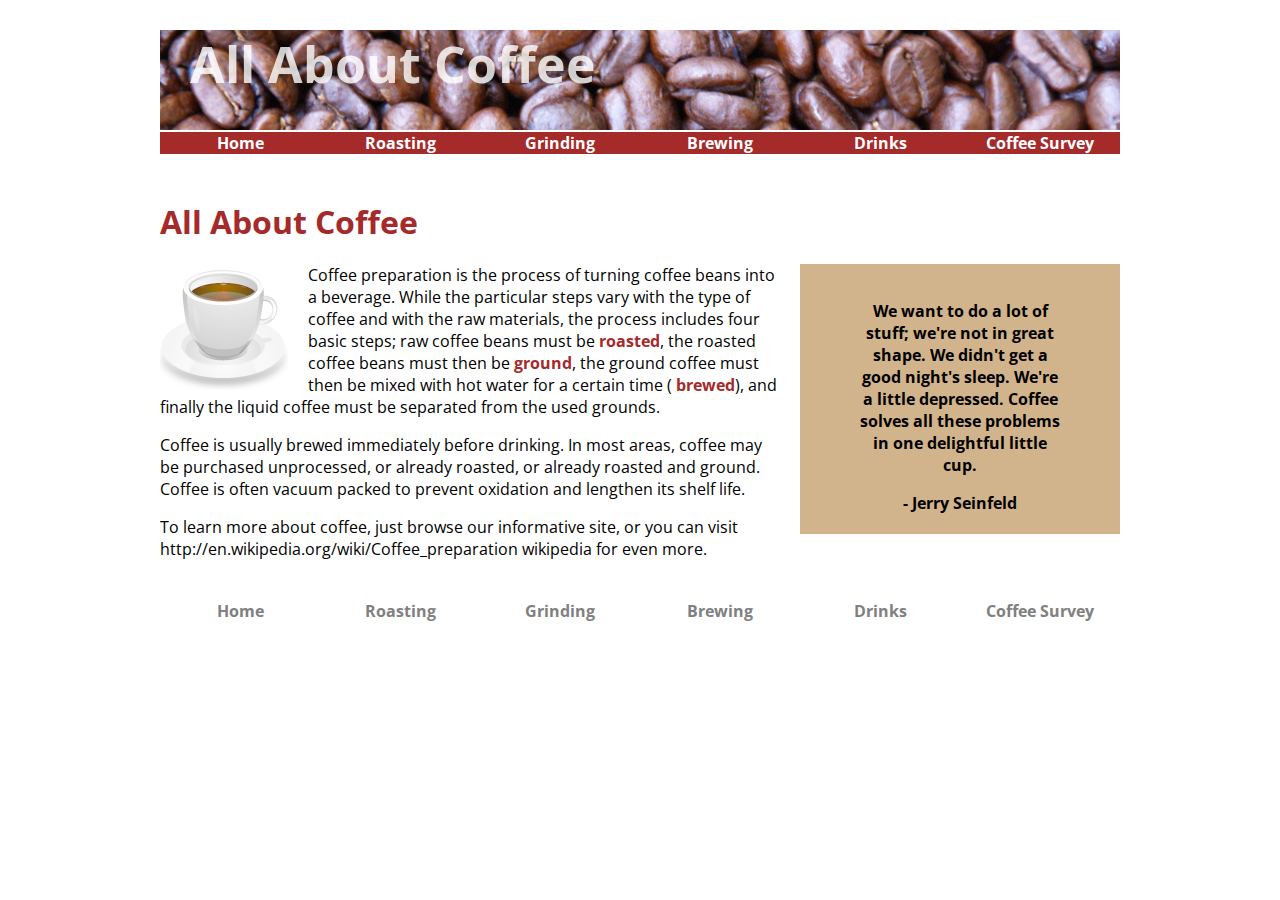
<file: index.html>
</doctype.html>
<head>
<meta charset="utf-8">
<Title>All About Coffee</title>
<link href="https://fonts.googleapis.com/css2?family=Open+Sans&display=swap" rel="stylesheet">
<link href="main.css" rel="stylesheet" type="text/css"/>
</head>
<body>
<header>
<h1>All About Coffee</h1>
<nav>
<ul>
<li><a href="index.html">Home<a></li>
<li><a href="roasting.html">Roasting</a></li>
<li><a href="grinding.html">Grinding</a></li>
<li><a href="brewing.html">Brewing</a></li>
<li><a href="drinks.html">Drinks</a></li>
<li><a href="survey.html">Coffee Survey</a></li>
</ul>
</nav>
</header>
<h1>All About Coffee</h1>
<aside>
<blockquote>We want to do a lot of stuff; we're not in great shape. We didn't get a good night's sleep. We're a little depressed. Coffee solves all these problems in one delightful little cup.</blockquote>
- Jerry Seinfeld
</aside>
<section>
<img class="image-left" src="images/coffee-cup.png" alt="a cup of coffee" width="128" height="128" />
<p>Coffee preparation is the process of turning coffee beans into a beverage. While the particular steps vary with the type of coffee and with the raw materials, the process includes four basic steps; raw coffee beans must be <a href="roasting.html">roasted</a>, the roasted coffee beans must then be <a href="grinding.html">ground</a>, the ground coffee must then be mixed with hot water for a certain time ( <a href="brewing.html">brewed</a>), and finally the liquid coffee must be separated from the used grounds.</p>

<p>Coffee is usually brewed immediately before drinking. In most areas, coffee may be purchased unprocessed, or already roasted, or already roasted and ground. Coffee is often vacuum packed to prevent oxidation and lengthen its shelf life.</p>

<p>To learn more about coffee, just browse our informative site, or you can visit
http://en.wikipedia.org/wiki/Coffee_preparation wikipedia for even more.</p>
</section>
<footer>
<nav>
<ul>
<li><a href="index.html">Home<a></li>
<li><a href="roasting.html">Roasting</a></li>
<li><a href="grinding.html">Grinding</a></li>
<li><a href="brewing.html">Brewing</a></li>
<li><a href="drinks.html">Drinks</a></li>
<li><a href="survey.html">Coffee Survey</a></li>
</ul>
</nav>    
</footer>
</body>
</html>
</file>
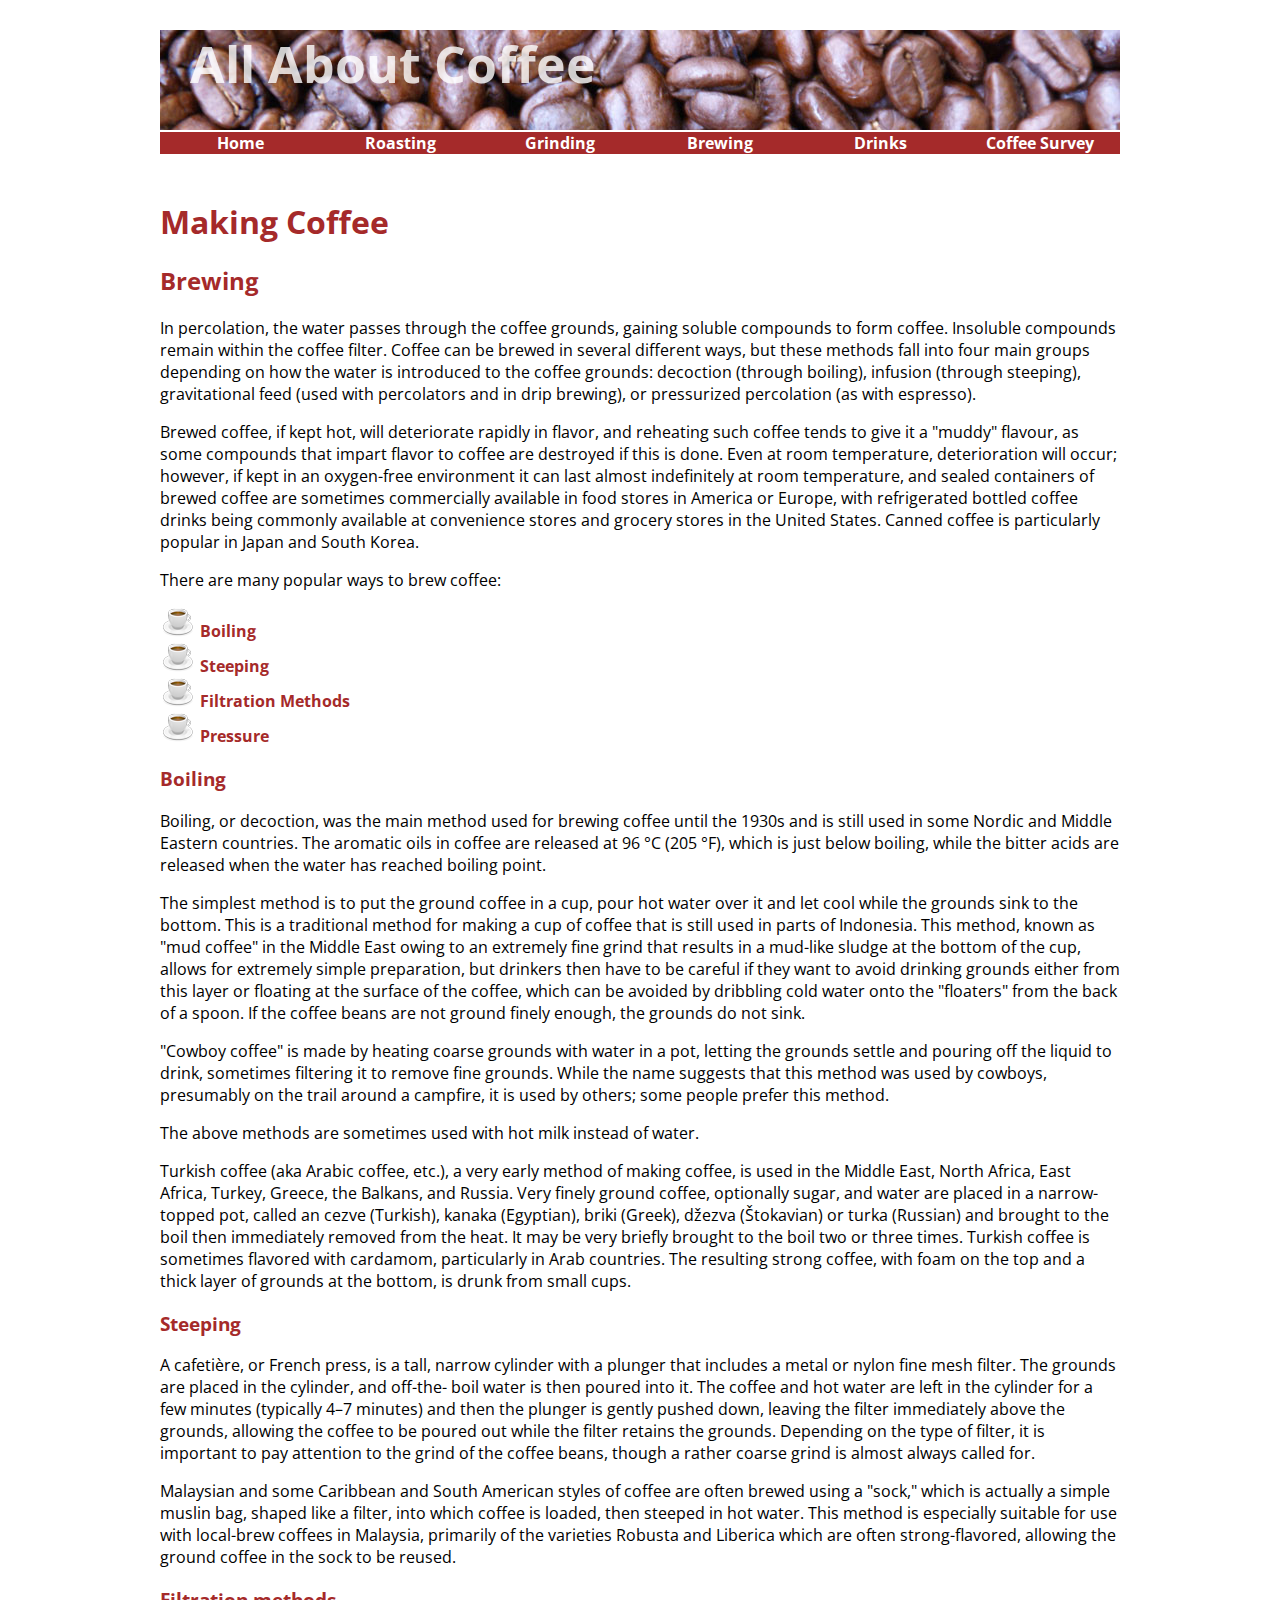
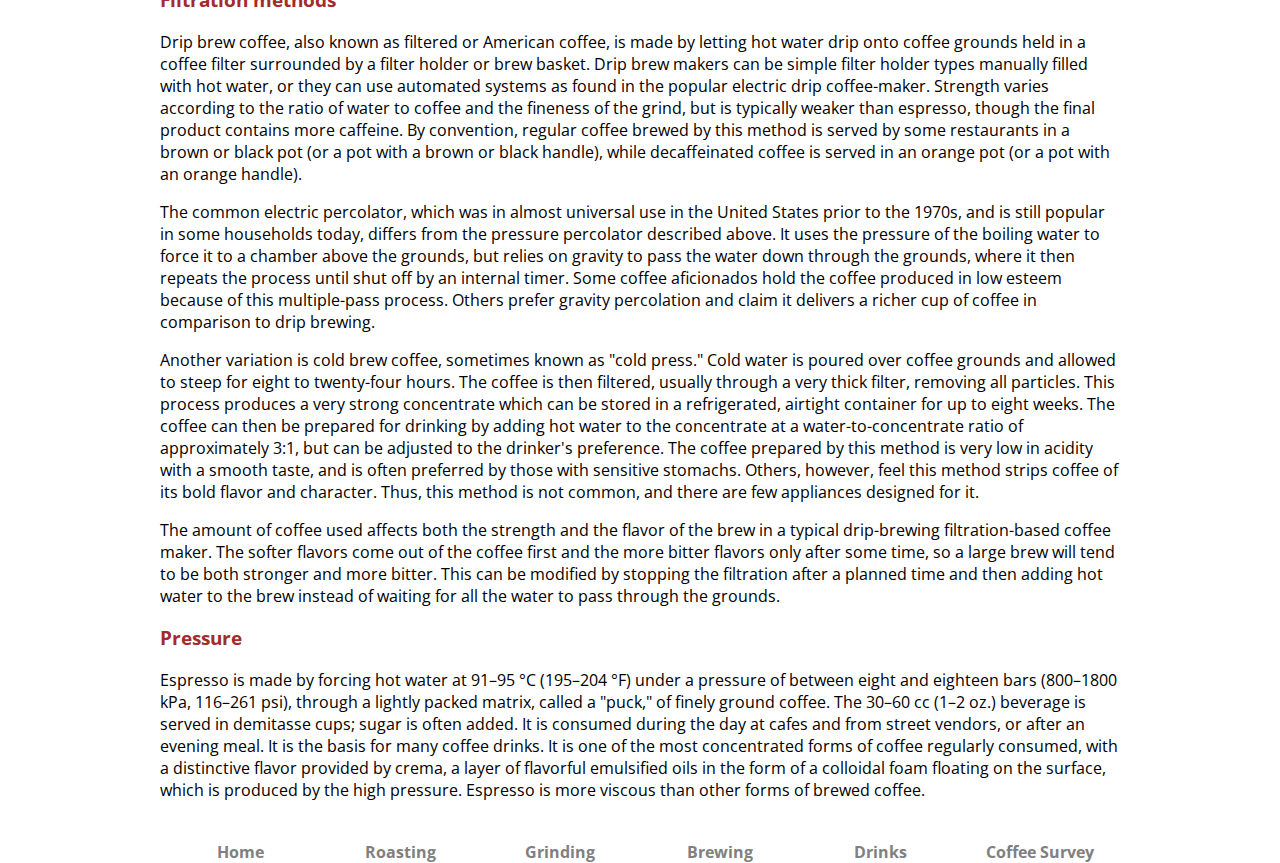
<file: brewing.html>
<!doctype html>
<html>
<head>
<meta charset="utf-8">
<title>Coffee Brewing</title>
<link href="https://fonts.googleapis.com/css2?family=Open+Sans&display=swap" rel="stylesheet">
<link href="main.css" rel="stylesheet" type="text/css"/>
</head>

<body>
<header>
<h1>All About Coffee</h1>
<nav>
<ul>
<li><a href="index.html">Home<a></li>
<li><a href="roasting.html">Roasting</a></li>
<li><a href="grinding.html">Grinding</a></li>
<li><a href="brewing.html">Brewing</a></li>
<li><a href="drinks.html">Drinks</a></li>
<li><a href="survey.html">Coffee Survey</a></li>
</ul>
</nav>
</header>
<h1>Making Coffee</h1>

<h2>Brewing</h2>

<p>In percolation, the water passes through the coffee grounds, gaining soluble compounds to form coffee. Insoluble compounds remain within the coffee filter.
Coffee can be brewed in several different ways, but these methods fall into four main groups depending on how the water is introduced to the coffee grounds: decoction (through boiling), infusion (through steeping), gravitational feed (used with percolators and in drip brewing), or pressurized percolation (as with espresso).

<p>Brewed coffee, if kept hot, will deteriorate rapidly in flavor, and reheating such coffee tends to give it a "muddy" flavour, as some compounds that impart flavor to coffee are destroyed if this is done. Even at room temperature, deterioration will occur; however, if kept in an oxygen-free environment it can last almost indefinitely at room temperature, and sealed containers of brewed coffee are sometimes commercially available in food stores in America or Europe, with refrigerated bottled coffee drinks being commonly available at convenience stores and grocery stores in the United States. Canned coffee is particularly popular in Japan and South Korea.</p>

<p>There are many popular ways to brew coffee:</p>
<ul>
<li><a href="#boiling">Boiling</a></li>
<li><a href="#steeping">Steeping</a></li>
<li><a href="#filtration">Filtration Methods</a></li>
<li><a href="#pressure">Pressure</a></li>
</ul>
<section>
<h3 id="boiling">Boiling</h3>

<p>Boiling, or decoction, was the main method used for brewing coffee until the 1930s and is still used in some Nordic and Middle Eastern countries. The aromatic oils in coffee are released at 96 °C (205 °F), which is just below boiling, while the bitter acids are released when the water has reached boiling point.</p>

<p>The simplest method is to put the ground coffee in a cup, pour hot water over it and let cool while the grounds sink to the bottom. This is a traditional method for making a cup of coffee that is still used in parts of Indonesia. This method, known as "mud coffee" in the Middle East owing to an extremely fine grind that results in a mud-like sludge at the bottom of the cup, allows for extremely simple preparation, but drinkers then have to be careful if they want to avoid drinking grounds either from this layer or floating at the surface of the coffee, which can be avoided by dribbling cold water onto the "floaters" from the back of a spoon. If the coffee beans are not ground finely enough, the grounds do not sink.</p>

<p>"Cowboy coffee" is made by heating coarse grounds with water in a pot, letting the grounds settle and pouring off the liquid to drink, sometimes filtering it to remove fine grounds. While the name suggests that this method was used by cowboys, presumably on the trail around a campfire, it is used by others; some people prefer this method.</p>

<p>The above methods are sometimes used with hot milk instead of water.

<p>Turkish coffee (aka Arabic coffee, etc.), a very early method of making coffee, is used in the Middle East, North Africa, East Africa, Turkey, Greece, the Balkans, and Russia. Very finely ground coffee, optionally sugar, and water are placed in a narrow-topped pot, called an cezve (Turkish), kanaka (Egyptian), briki (Greek), džezva (Štokavian) or turka (Russian) and brought to the boil then immediately removed from the heat. It may be very briefly brought to the boil two or three times. Turkish coffee is sometimes flavored with cardamom, particularly in Arab countries. The resulting strong coffee, with foam on the top and a thick layer of grounds at the bottom, is drunk from small cups.</p>
</section>
<section>
<h3 id="steeping">Steeping</h3>

<p>A cafetière, or French press, is a tall, narrow cylinder with a plunger that includes a metal or nylon fine mesh filter. The grounds are placed in the cylinder, and off-the- boil water is then poured into it. The coffee and hot water are left in the cylinder for a few minutes (typically 4–7 minutes) and then the plunger is gently pushed down, leaving the filter immediately above the grounds, allowing the coffee to be poured out while the filter retains the grounds. Depending on the type of filter, it is important to pay attention to the grind of the coffee beans, though a rather coarse grind is almost always called for.</p>

<p>Malaysian and some Caribbean and South American styles of coffee are often brewed using a "sock," which is actually a simple muslin bag, shaped like a filter, into which coffee is loaded, then steeped in hot water. This method is especially suitable for use with local-brew coffees in Malaysia, primarily of the varieties Robusta and Liberica which are often strong-flavored, allowing the ground coffee in the sock to be reused.</p>
</section>
<section>
<h3 id="filtration">Filtration methods</h3>

<p>Drip brew coffee, also known as filtered or American coffee, is made by letting hot water drip onto coffee grounds held in a coffee filter surrounded by a filter holder or brew basket. Drip brew makers can be simple filter holder types manually filled with hot water, or they can use automated systems as found in the popular electric drip coffee-maker. Strength varies according to the ratio of water to coffee and the fineness of the grind, but is typically weaker than espresso, though the final product contains more caffeine. By convention, regular coffee brewed by this method is served by some restaurants in a brown or black pot (or a pot with a brown or black handle), while decaffeinated coffee is served in an orange pot (or a pot with an orange handle).</p>

<p>The common electric percolator, which was in almost universal use in the United States prior to the 1970s, and is still popular in some households today, differs from the pressure percolator described above. It uses the pressure of the boiling water to force it to a chamber above the grounds, but relies on gravity to pass the water down through the grounds, where it then repeats the process until shut off by an internal timer. Some coffee aficionados hold the coffee produced in low esteem because of this multiple-pass process. Others prefer gravity percolation and claim it delivers a richer cup of coffee in comparison to drip brewing.</p>

<p>Another variation is cold brew coffee, sometimes known as "cold press." Cold water is poured over coffee grounds and allowed to steep for eight to twenty-four hours. The coffee is then filtered, usually through a very thick filter, removing all particles. This process produces a very strong concentrate which can be stored in a refrigerated, airtight container for up to eight weeks. The coffee can then be prepared for drinking by adding hot water to the concentrate at a water-to-concentrate ratio of approximately 3:1, but can be adjusted to the drinker's preference. The coffee prepared by this method is very low in acidity with a smooth taste, and is often preferred by those with sensitive stomachs. Others, however, feel this method strips coffee of its bold flavor and character. Thus, this method is not common, and there are few appliances designed for it.</p>

<p>The amount of coffee used affects both the strength and the flavor of the brew in a typical drip-brewing filtration-based coffee maker. The softer flavors come out of the coffee first and the more bitter flavors only after some time, so a large brew will tend to be both stronger and more bitter. This can be modified by stopping the filtration after a planned time and then adding hot water to the brew instead of waiting for all the water to pass through the grounds.</p>
</section>
<section>
<h3 id="pressure">Pressure</h3>

<p>Espresso is made by forcing hot water at 91–95 °C (195–204 °F) under a pressure of between eight and eighteen bars (800–1800 kPa, 116–261 psi), through a lightly packed matrix, called a "puck," of finely ground coffee. The 30–60 cc (1–2 oz.) beverage is served in demitasse cups; sugar is often added. It is consumed during the day at cafes and from street vendors, or after an evening meal. It is the basis for many coffee drinks. It is one of the most concentrated forms of coffee regularly consumed, with a distinctive flavor provided by crema, a layer of flavorful emulsified oils in the form of a colloidal foam floating on the surface, which is produced by the high pressure. Espresso is more viscous than other forms of brewed coffee.</p>
</section>
<footer>
<nav>
<ul>
<li><a href="index.html">Home<a></li>
<li><a href="roasting.html">Roasting</a></li>
<li><a href="grinding.html">Grinding</a></li>
<li><a href="brewing.html">Brewing</a></li>
<li><a href="drinks.html">Drinks</a></li>
<li><a href="survey.html">Coffee Survey</a></li>
</ul>
</nav>    
</footer>
</body>
</html>
</file>
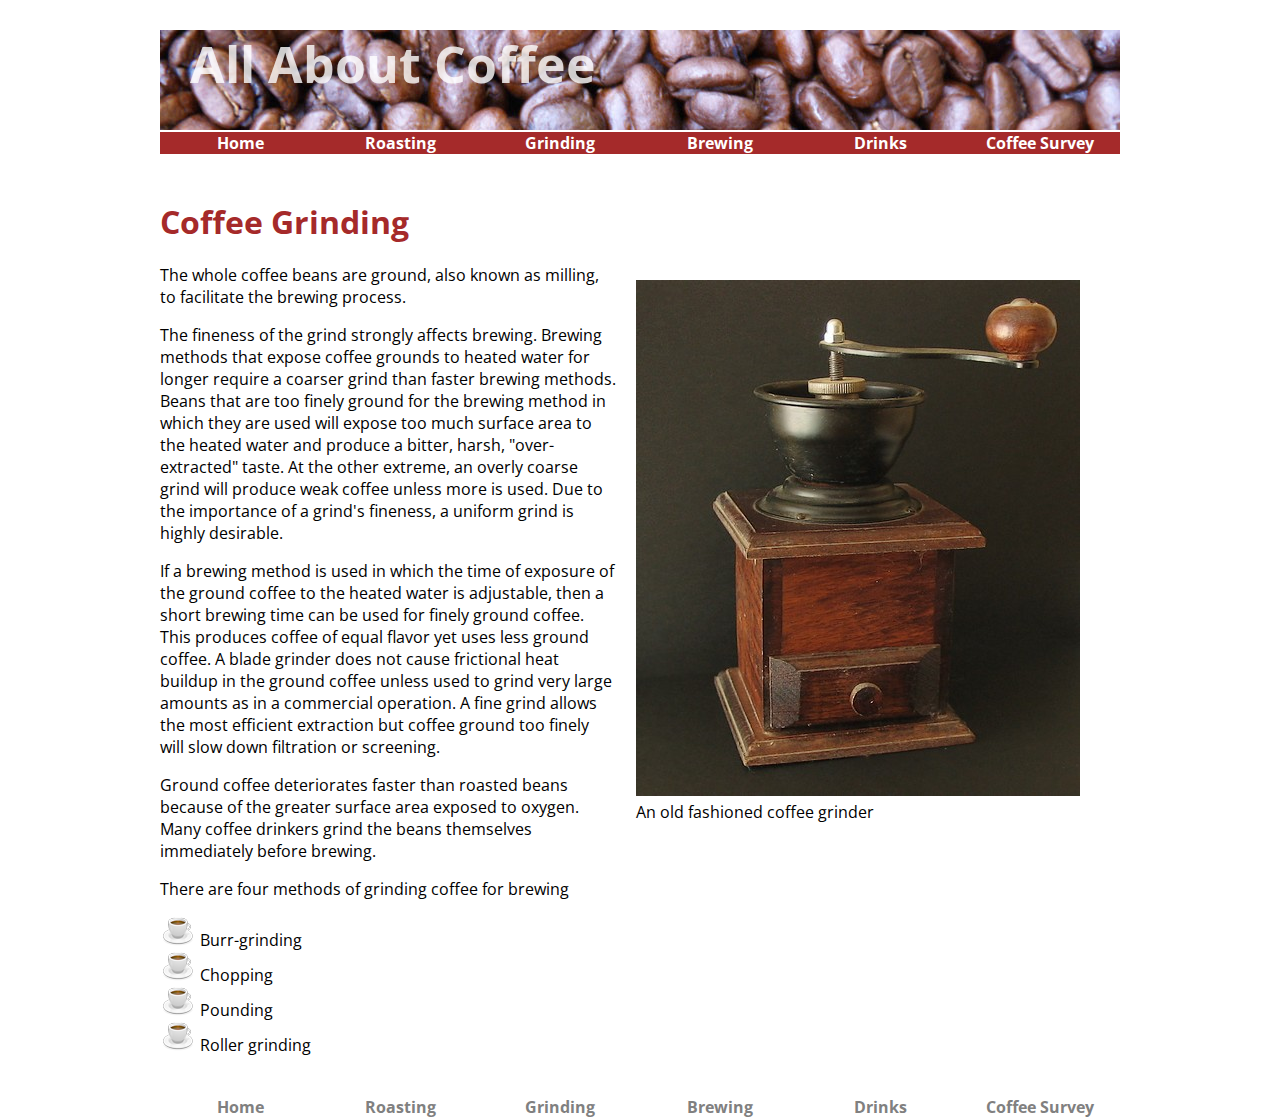
<file: grinding.html>
<!doctype html>
<html>
<head>
<meta charset="utf-8">
<title>Coffee Grinding</title>
<link href="https://fonts.googleapis.com/css2?family=Open+Sans&display=swap" rel="stylesheet">
<link href="main.css" rel="stylesheet" type="text/css"/>
</head>

<body>
<header>
<h1>All About Coffee</h1>
<nav>
<ul>
<li><a href="index.html">Home<a></li>
<li><a href="roasting.html">Roasting</a></li>
<li><a href="grinding.html">Grinding</a></li>
<li><a href="brewing.html">Brewing</a></li>
<li><a href="drinks.html">Drinks</a></li>
<li><a href="survey.html">Coffee Survey</a></li>
</ul>
</nav>
</header>   

<h1>Coffee Grinding</h1>
<figure class="image-right">
<img src="images/coffee-grinder.jpg" width="444" height="516" />
<figcaption>An old fashioned coffee grinder</figcaption>
</figure>
<p>The whole coffee beans are ground, also known as milling, to facilitate the brewing process.</p>

<p>The fineness of the grind strongly affects brewing. Brewing methods that expose coffee grounds to heated water for longer require a coarser grind than faster brewing methods. Beans that are too finely ground for the brewing method in which they are used will expose too much surface area to the heated water and produce a bitter, harsh, "over-extracted" taste. At the other extreme, an overly coarse grind will produce weak coffee unless more is used. Due to the importance of a grind's fineness, a uniform grind is highly desirable.</p>

<p>If a brewing method is used in which the time of exposure of the ground coffee to the heated water is adjustable, then a short brewing time can be used for finely ground coffee. This produces coffee of equal flavor yet uses less ground coffee. A blade grinder does not cause frictional heat buildup in the ground coffee unless used to grind very large amounts as in a commercial operation. A fine grind allows the most efficient extraction but coffee ground too finely will slow down filtration or screening.</p>

<p>Ground coffee deteriorates faster than roasted beans because of the greater surface area exposed to oxygen. Many coffee drinkers grind the beans themselves immediately before brewing.</p>

<p>There are four methods of grinding coffee for brewing
<ul>
<li>Burr-grinding</li>
<li>Chopping</li>
<li>Pounding</li>
<li>Roller grinding</li>
</ul>
</p>
<footer>
<nav>
<ul>
<li><a href="index.html">Home<a></li>
<li><a href="roasting.html">Roasting</a></li>
<li><a href="grinding.html">Grinding</a></li>
<li><a href="brewing.html">Brewing</a></li>
<li><a href="drinks.html">Drinks</a></li>
<li><a href="survey.html">Coffee Survey</a></li>
</ul>
</nav>    
</footer>
</body>
</html>
</file>
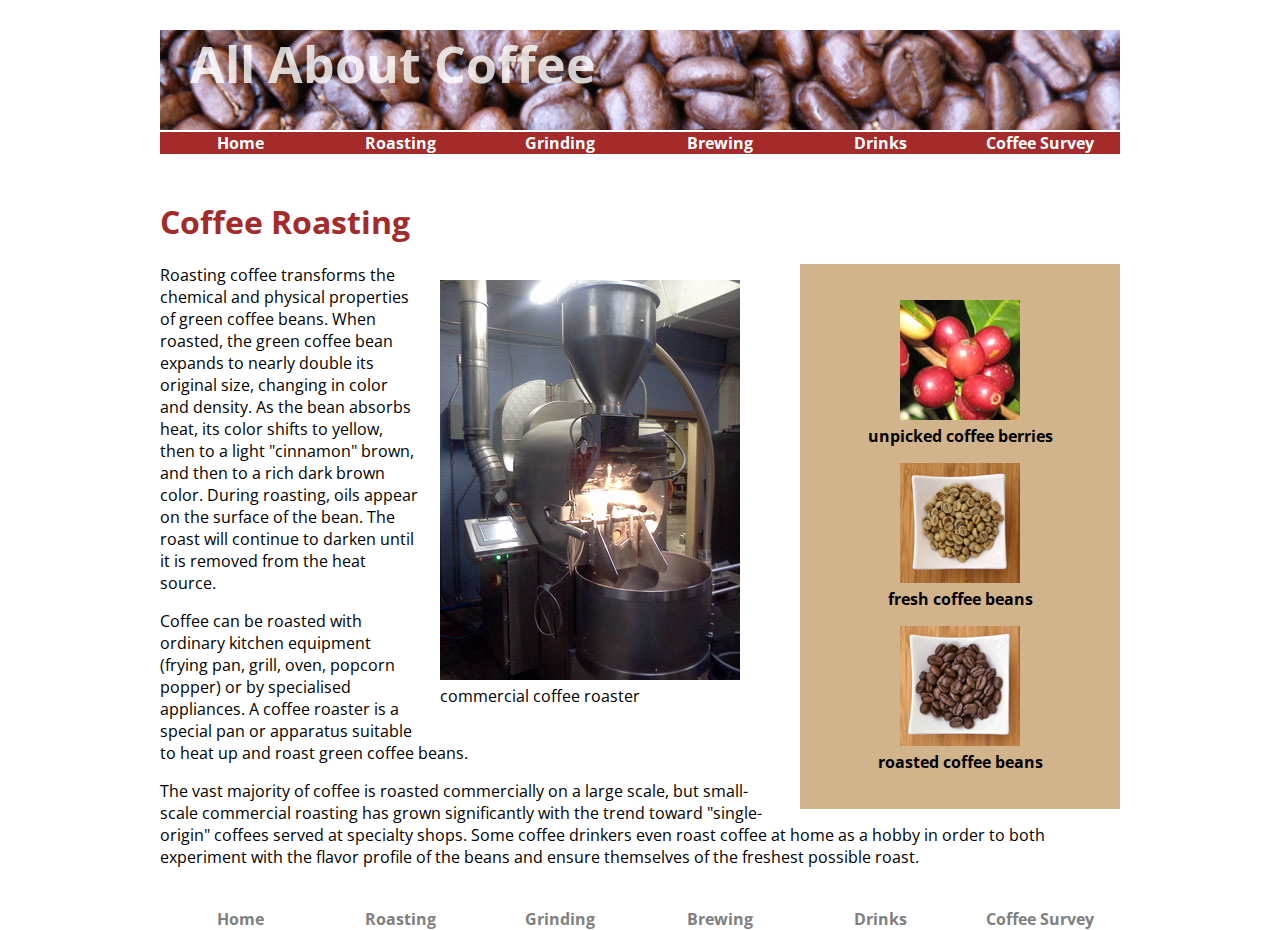
<file: roasting.html>
<!DOCTYPE html>
<html>
<head>
<meta charset="utf-8">
<title>Coffee Roasting</title>
<link href="https://fonts.googleapis.com/css2?family=Open+Sans&display=swap" rel="stylesheet">
<link href="main.css" rel="stylesheet" type="text/css"/>
</head>
<body>
<header>
<h1>All About Coffee</h1>
<nav>
<ul>
<li><a href="index.html">Home<a></li>
<li><a href="roasting.html">Roasting</a></li>
<li><a href="grinding.html">Grinding</a></li>
<li><a href="brewing.html">Brewing</a></li>
<li><a href="drinks.html">Drinks</a></li>
<li><a href="survey.html">Coffee Survey</a></li>
</ul>
</nav>
</header>    
<h1>Coffee Roasting</h1>
<aside>
<figure> <img src="images/coffee-berries.jpg"> 
<figcaption>unpicked coffee berries</figcaption>
</figure>
<figure> <img src="images/fresh-beans.jpg">
<figcaption>fresh coffee beans</figcaption>
</figure>
<figure> <img src="images/roasted-beans.jpg">
<figcaption>roasted coffee beans</figcaption>
</figure>
</aside>
<section>
<figure class="image-right"> <img src="images/commercial-roaster.jpg">
<figcaption>commercial coffee roaster</figcaption>
</figure>
<p>Roasting coffee transforms the chemical and physical properties of green coffee beans. When roasted, the green coffee bean expands to nearly double its original size, changing in color and density. As the bean absorbs heat, its color shifts to yellow, then to a light "cinnamon" brown, and then to a rich dark brown color. During roasting, oils appear on the surface of the bean. The roast will continue to darken until it is removed from the heat source.</p>

<p>Coffee can be roasted with ordinary kitchen equipment (frying pan, grill, oven, popcorn popper) or by specialised appliances. A coffee roaster is a special pan or apparatus suitable to heat up and roast green coffee beans.</p>

<p>The vast majority of coffee is roasted commercially on a large scale, but small-scale commercial roasting has grown significantly with the trend toward "single-origin" coffees served at specialty shops. Some coffee drinkers even roast coffee at home as a hobby in order to both experiment with the flavor profile of the beans and ensure themselves of the freshest possible roast.</p>
</section>
<footer>
<nav>
<ul>
<li><a href="index.html">Home<a></li>
<li><a href="roasting.html">Roasting</a></li>
<li><a href="grinding.html">Grinding</a></li>
<li><a href="brewing.html">Brewing</a></li>
<li><a href="drinks.html">Drinks</a></li>
<li><a href="survey.html">Coffee Survey</a></li>
</ul>
</nav>    
</footer>
</body>
</html>
</file>
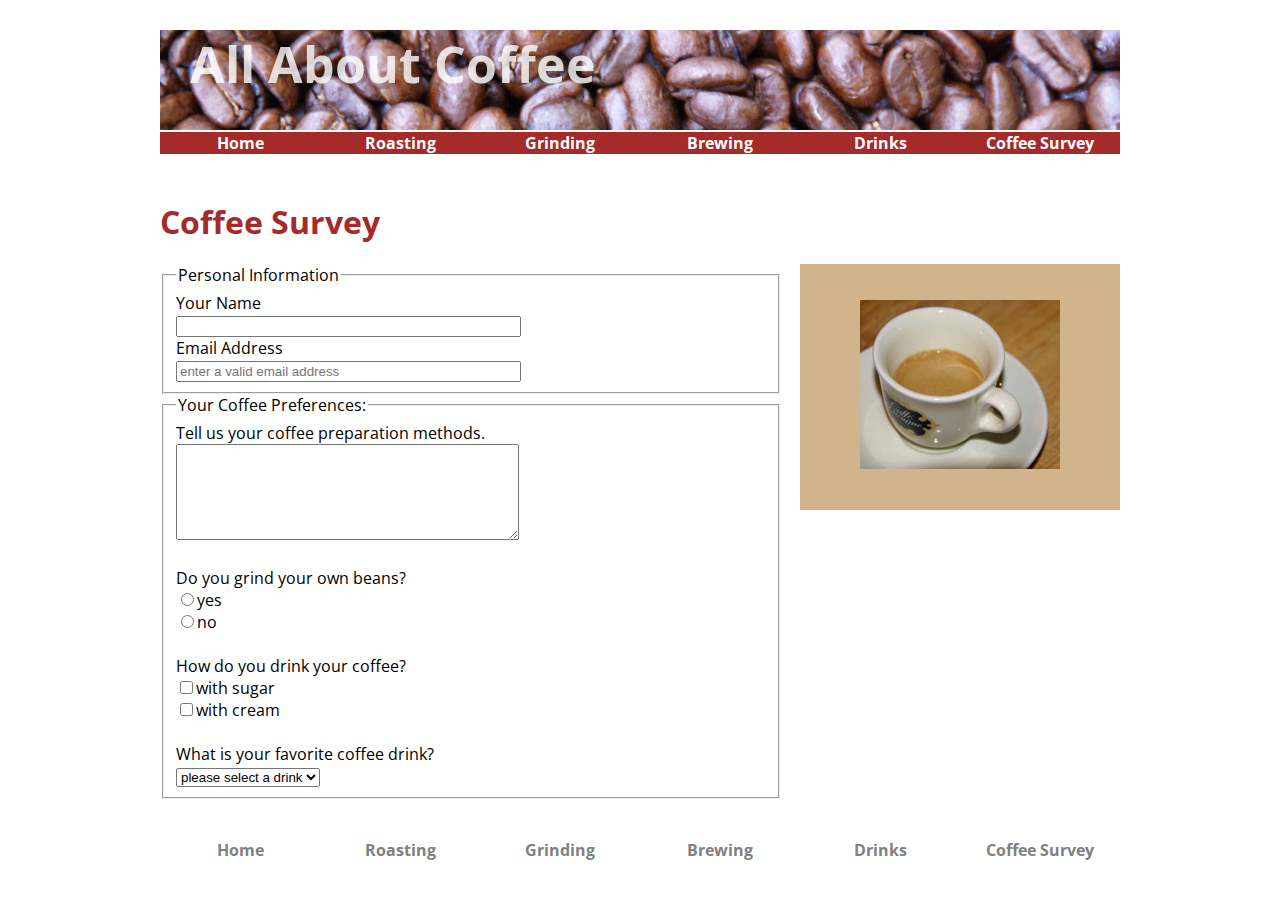
<file: survey.html>
<!doctype html>
<html>
<head>
<meta charset="utf-8">
<title>Coffee Survey</title>
<link href="https://fonts.googleapis.com/css2?family=Open+Sans&display=swap" rel="stylesheet">
<link href="main.css" rel="stylesheet" type="text/css"/>
</head>

<body>
<header>
<h1>All About Coffee</h1>
<nav>
<ul>
<li><a href="index.html">Home<a></li>
<li><a href="roasting.html">Roasting</a></li>
<li><a href="grinding.html">Grinding</a></li>
<li><a href="brewing.html">Brewing</a></li>
<li><a href="drinks.html">Drinks</a></li>
<li><a href="survey.html">Coffee Survey</a></li>
</ul>
</nav>
</header>
<h1>Coffee Survey</h1>
<aside>
<figure>
<img src="images/espresso.jpg" alt="a cup of espresso"/>
</figure>
</aside>
<form action="coffee-survey.php" method="post"> 
<fieldset>
<legend>Personal Information</legend>
Your Name<br/>
<input type="text" name="name" required size="40"/>
<br/>
Email Address<br/>
<input type="email" name="email" required placeholder="enter a valid email address" size="40"/>
<br/>
</fieldset>
<fieldset>
<legend>Your Coffee Preferences:</legend>
Tell us your coffee preparation methods.<br/>
<textarea name="preparation" cols="40"rows="6"></textarea>
<br/><br/>
Do you grind your own beans?<br/>
<input type="radio" name="grind" value="yes" />yes<br/>
<input type="radio" name="grind" value="no" />no<br/>
<br/>
How do you drink your coffee?<br/>
<input type="checkbox" name="drink" value="sugar"/>with sugar<br/>
<input type="checkbox" name="drink" value="cream"/>with cream<br/>
<br/>
What is your favorite coffee drink?<br/>
<select name="favorite">
<option value="">please select a drink</option>
<option value="drip">drip coffee</option>
<option value="french">french press</option>
<option value="espresso">espresso</option>
<option value="latte">latte</option>
<option value="flavored">flavored</option>
</select>
</fieldset>
</form>
<footer>
<nav>
<ul>
<li><a href="index.html">Home<a></li>
<li><a href="roasting.html">Roasting</a></li>
<li><a href="grinding.html">Grinding</a></li>
<li><a href="brewing.html">Brewing</a></li>
<li><a href="drinks.html">Drinks</a></li>
<li><a href="survey.html">Coffee Survey</a></li>
</ul>
</nav>    
</footer>
</body>
</html>
</file>
<file: main.css>
body {
    font-family: 'Open Sans', sans-serif;
    margin: 0 auto;
    width: 960px;
}
h1,h2,h3 {
    color:brown;
}
ul{
    list-style-image: url("images/tiny-coffee-cup.gif");
}
a:link,a:visited {
    text-decoration: none;
    color:brown;
    font-weight: bold;
}
a:hover{
    color:black
}
nav ul{
    list-style: none;
    padding:0;
}
nav li{
    display: inline;
    float:left;
}
nav a:link, nav a:visited{
    background-color: brown;
    color: white;
    display: block;
    width: 160px;
    text-align: center;
    padding: 10x 0;
}
nav a:hover {
    background-color: black;
}
aside {
    width: 280px;
    float: right;
    background-color: tan;
    text-align: center;
    font-weight: bold;
    padding: 20px;
    margin-left: 20px;
}
.image-left {
    float: left;
    margin-right: 20px;
}
.image-right {
    float: right;
    margin-left: 20px;
}
header {
    background-image: url("images/coffee-beans.jpg");
    height: 100px;
    margin-bottom: 70px;
}
header h1 {
    color: rgba(256,256,256,.8);
    margin-left: 30px;
    margin-top: 30px;
    font-size: 50px;

}
footer{
    margin: 40px 0;
}
footer nav a:link, footer nav a:visited {
    color: gray;
    text-decoration: none;
    display: block;
    width: 160px;
    text-align: center;
    background-color: white;
}
footer nav a:hover {
    color: black;
}
td, th {
    border:1px solid black;
    width:20%;
    text-align: center;
    padding:5x;
}
table {
    border-collapse:collapse;
}
video {
    margin-bottom: 20px;
    margin-left: 160px;
    -webkit-filter: grayscale(100%);
    -moz-filter: grayscale(100%);
    filter:grayscale(100%);
}
</file>
